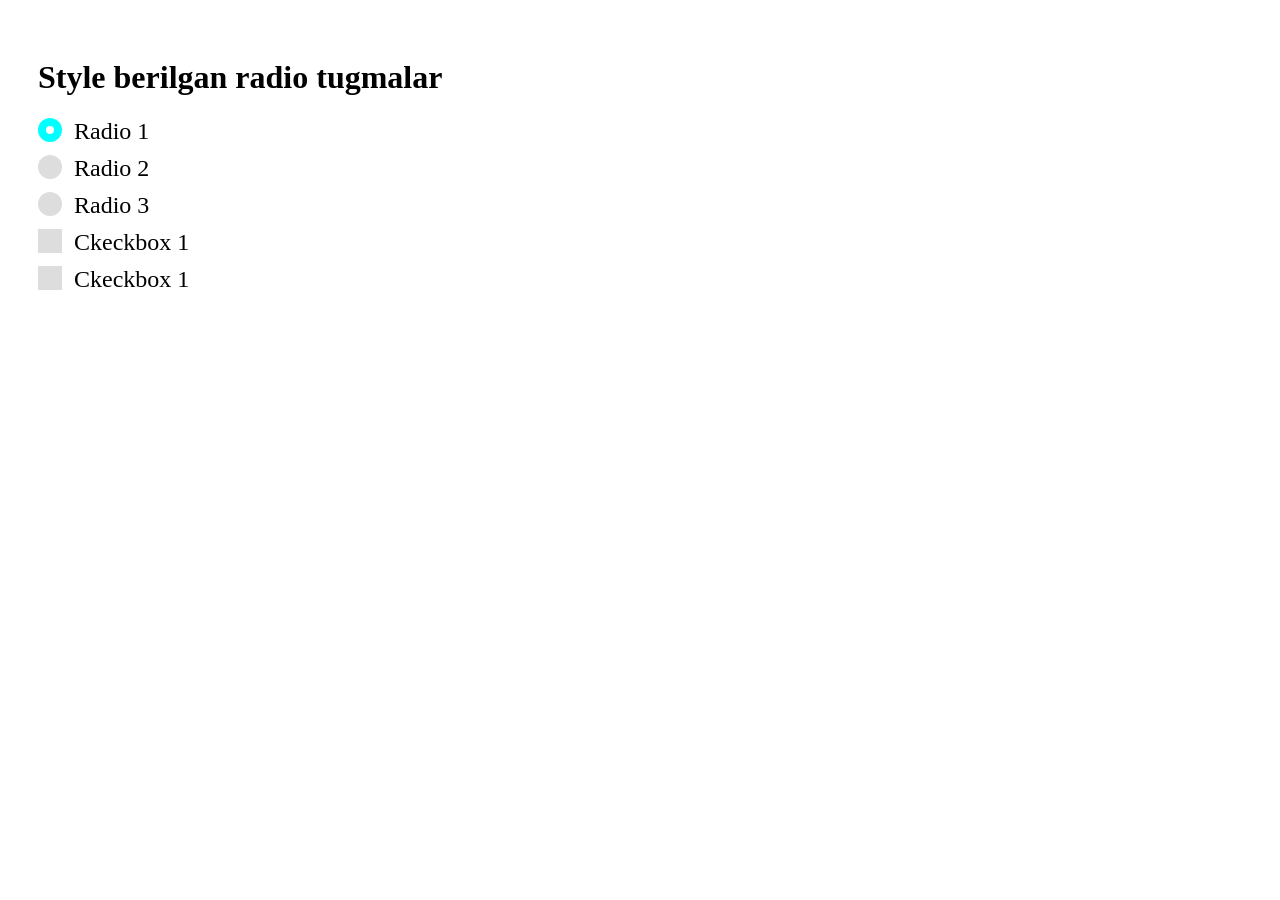
<file: tests/forma.html>
<!DOCTYPE html>
<html lang="en">

<head>
    <meta charset="UTF-8">
    <meta name="viewport" content="width=device-width, initial-scale=1.0">
    <title>Document</title>

    <!-- <style>
        input,
        select,
        textarea {
            width: 100%;
            padding: 10px;
            border: 1px solid #ddd;
            border-radius: 4px;
            margin: 5px 0 20px 0;
            box-sizing: border-box;
            transition: all 0.3s ease;
        }

        button {
            background-color: #2e856f;
            color: white;
            padding: 10px 20px;
            border: none;
            border-radius: 4px;
            cursor: pointer;
        }

        button:hover {
            background-color: #006a4a;
        }
    </style> -->

    <style>
        .container {
            padding: 30px;
            margin: 0 auto;
        }

        .form-control {
            display: block;
            position: relative;
            padding-left: 36px;
            margin-bottom: 10px;
            cursor: pointer;
            font-size: 24px;
        }

        .custom-radio {
            position: absolute;
            top: 0;
            left: 0;
            width: 24px;
            height: 24px;
            background-color: #ddd;
            border-radius: 50%;
        }

        .form-control:hover input~.custom-radio {
            background-color: #ccc;
        }

        .form-control input:checked~.custom-radio {
            background-color: aqua;
        }

        .form-control input:checked~.custom-radio::after {
            display: block;
        }

        .custom-radio::after {
            content: '';
            position: absolute;
            top: 8px;
            left: 8px;
            width: 8px;
            height: 8px;
            border-radius: 50%;
            background-color: #fff;
            display: none;
        }

        .form-control input {
            position: absolute;
            opacity: 0;
            cursor: pointer;
        }

        .custom-checkbox {
            position: absolute;
            top: 0;
            left: 0;
            height: 24px;
            width: 24px;
            background-color: #ddd;
        }

        .custom-checkbox::after {
            position: absolute;
            top: 4px;
            left: 8px;
            width: 5px;
            height: 10px;
            content: '';
            border: solid #fff;
            border-width: 0 3px 3px 0;
            transform: rotate(45deg);
            display: none;
        }

        .form-control input:checked~.custom-checkbox {
            background-color: green;
        }

        .form-control input:checked~.custom-checkbox::after {
            display: block;
        }
    </style>
</head>

<body>
    <div class="container">

        <!-- <form action="server.php" method="GET">
        <label for="firstname">Firstname</label>
        <input type="text" id="firstname" name="firstname" placeholder="Ismingiz">

        <label for="lastname">Lastname</label>
        <input type="text" id="lastname" name="firstname" placeholder="Familiyangiz">

        <label for="country">Davlat</label>
        <select name="country" id="country">
            <option value="uzb">O'zbekiston</option>
            <option value="jap">Yaponiya</option>
            <option value="usa">AQSh</option>
        </select>

        <label for="mesage">Xabar</label>
        <textarea name="message" id="message" placeholder="Xabaringiz"></textarea>

        

        <button type="submit">Yuborish</button>
    </form> -->

        <form action="">
            <h1>Style berilgan radio tugmalar</h1>

            <label class="form-control">Radio 1
                <input type="radio" name="radio" value="radio-1" checked>
                <span class="custom-radio"></span>
            </label>

            <label class="form-control">Radio 2
                <input type="radio" name="radio" value="radio-2">
                <span class="custom-radio"></span>
            </label>

            <label class="form-control">Radio 3
                <input type="radio" name="radio" value="radio-3">
                <span class="custom-radio"></span>
            </label>

            <label class="form-control">Ckeckbox 1
                <input type="checkbox" name="checkbox" value="chackbox-1">
                <span class="custom-checkbox"></span>
            </label>

            <label class="form-control">Ckeckbox 1
                <input type="checkbox" name="checkbox" value="chackbox-1">
                <span class="custom-checkbox"></span>
            </label>
        </form>

    </div>
</body>

</html>
</file>
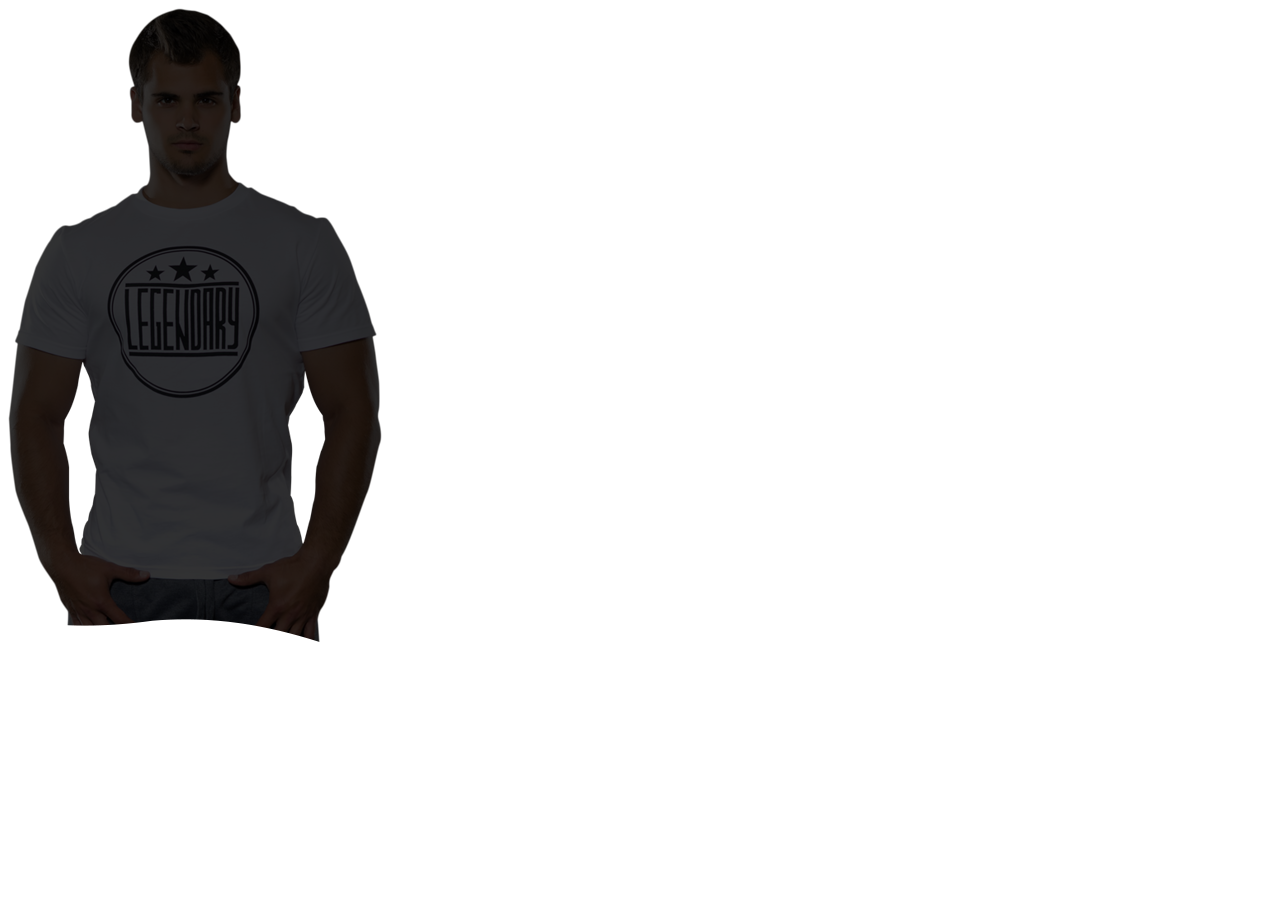
<file: tests/test-2.html>
<!DOCTYPE html>
<html lang="en">

<head>
    <meta charset="UTF-8">
    <meta name="viewport" content="width=device-width, initial-scale=1.0">
    <title>Document</title>
    <style>
        .box {
            width: 500px;
            height: 500px;
            /* background-image: radial-gradient(circle, red, blue); */
            /* filter: grayscale(1); */
            /* filter: sepia(0.8); */
            /* filter: saturate(0.5); */
            /* filter: hue-rotate(180deg); */
            /* filter: opacity(0.5); */
            /* filter: invert(0.9); */
            filter: brightness(0.2);
        }
    </style>
</head>

<body>
    <div class="box">
        <img src="../images/me.png" alt="">
    </div>
</body>

</html>
</file>
